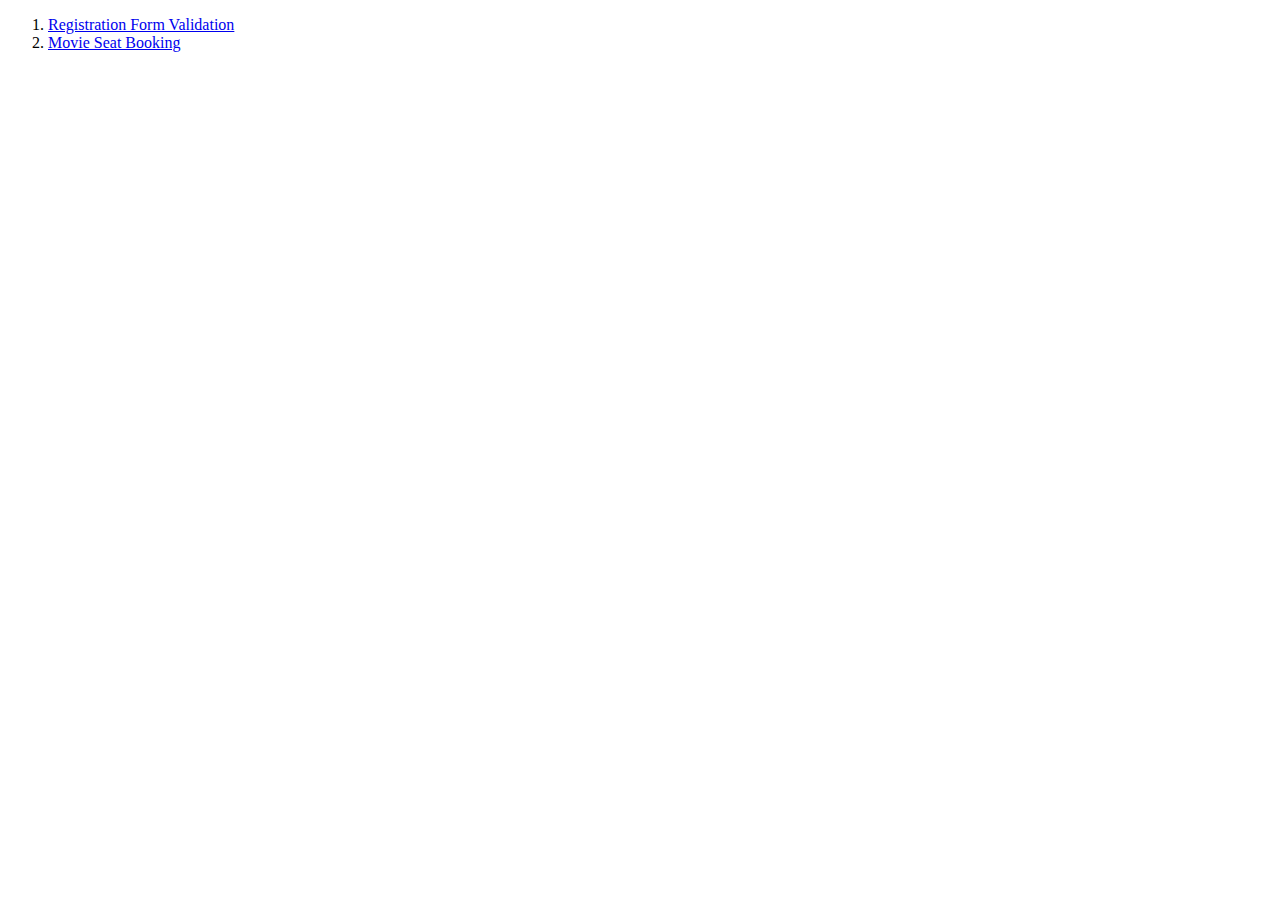
<file: index.html>
<!DOCTYPE html>
<html lang="en">
  <head>
    <meta charset="UTF-8" />
    <meta name="viewport" content="width=device-width, initial-scale=1.0" />
    <title>Document</title>
  </head>
  <body>
    <ol>
      <li><a href="Register/index.html">Registration Form Validation</a></li>
      <li><a href="Movie-Seat-Booking/index.html">Movie Seat Booking</a></li>
    </ol>
  </body>
</html>
</file>
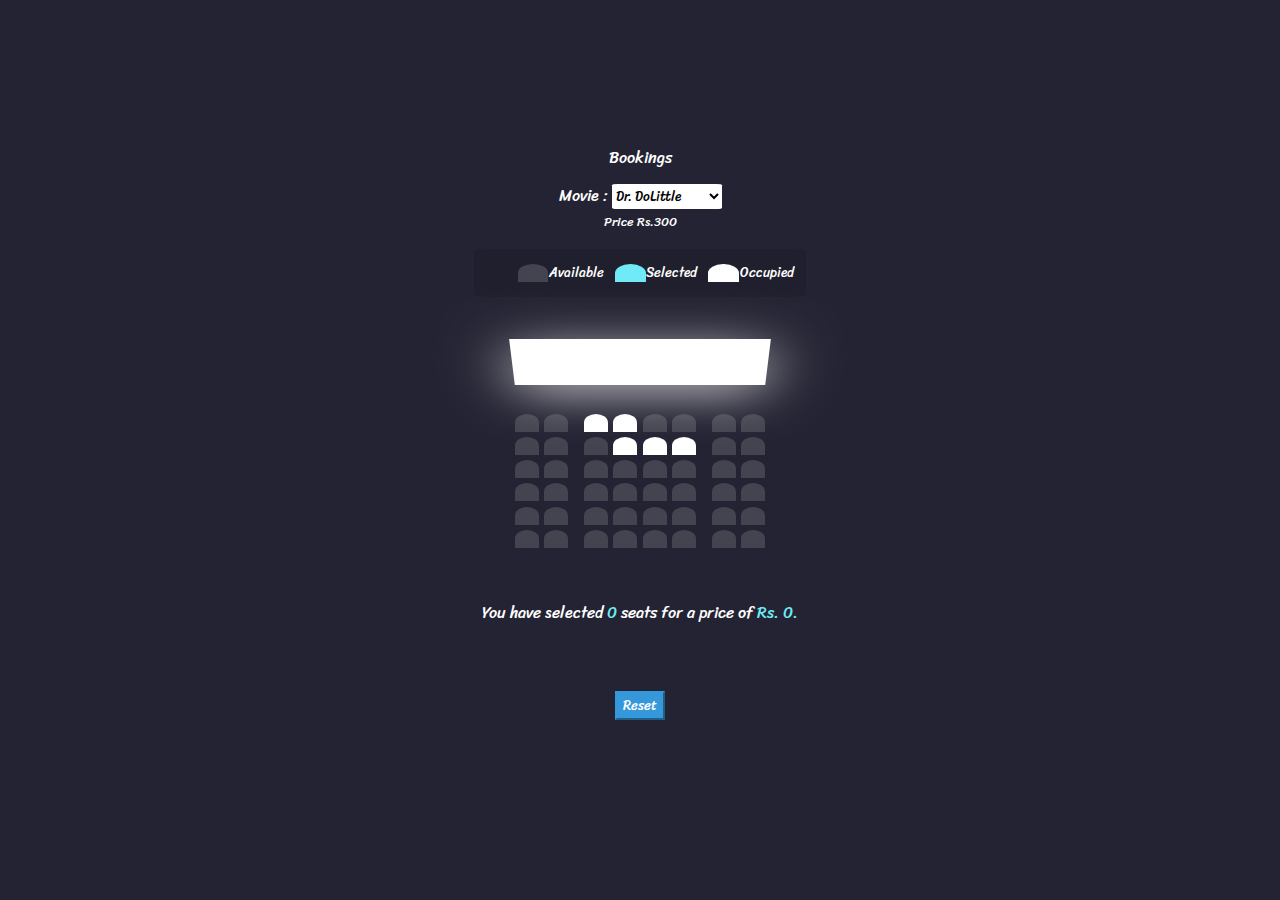
<file: Movie-Seat-Booking/index.html>
<!DOCTYPE html>
<html lang="en">
  <head>
    <meta charset="UTF-8" />
    <meta name="viewport" content="width=device-width, initial-scale=1.0" />
    <title>Vikas Cinemas</title>
    <link rel="stylesheet" href="style.css" />
  </head>
  <body>
    <div class="movies">
      <p>Bookings</p>
      <label for="movie">Movie : </label>
      <select id="movie">
        <option value="300">Dr. DoLittle</option>
        <option value="400">Malang</option>
        <option value="250">Joker</option>
        <opiton value="700">Avengers : Endgame</opiton>
        <option value="250">Imitation Game</option>
        <option value="250">Sherlock</option>
      </select>
      <div>Price Rs.<span id="cost"></span></div>
    </div>
    <ul class="stats">
      <li>
        <div class="seat availabile"></div>
        <small>Available</small>
      </li>
      <li>
        <div class="seat selected"></div>
        <small>Selected</small>
      </li>
      <li>
        <div class="seat occupied"></div>
        <small>Occupied</small>
      </li>
    </ul>
    <div class="container">
      <div class="screen"></div>
      <div class="row">
        <div class="seat"></div>
        <div class="seat"></div>
        <div class="seat occupied"></div>
        <div class="seat occupied"></div>
        <div class="seat"></div>
        <div class="seat"></div>
        <div class="seat"></div>
        <div class="seat"></div>
      </div>
      <div class="row">
        <div class="seat"></div>
        <div class="seat"></div>
        <div class="seat"></div>
        <div class="seat occupied"></div>
        <div class="seat occupied"></div>
        <div class="seat occupied"></div>
        <div class="seat"></div>
        <div class="seat"></div>
      </div>
      <div class="row">
        <div class="seat"></div>
        <div class="seat"></div>
        <div class="seat"></div>
        <div class="seat"></div>
        <div class="seat"></div>
        <div class="seat"></div>
        <div class="seat"></div>
        <div class="seat"></div>
      </div>
      <div class="row">
        <div class="seat"></div>
        <div class="seat"></div>
        <div class="seat"></div>
        <div class="seat"></div>
        <div class="seat"></div>
        <div class="seat"></div>
        <div class="seat"></div>
        <div class="seat"></div>
      </div>
      <div class="row">
        <div class="seat"></div>
        <div class="seat"></div>
        <div class="seat"></div>
        <div class="seat"></div>
        <div class="seat"></div>
        <div class="seat"></div>
        <div class="seat"></div>
        <div class="seat"></div>
      </div>
      <div class="row">
        <div class="seat"></div>
        <div class="seat"></div>
        <div class="seat"></div>
        <div class="seat"></div>
        <div class="seat"></div>
        <div class="seat"></div>
        <div class="seat"></div>
        <div class="seat"></div>
      </div>
    </div>

    <p class="total">
      You have selected <span id="count">0</span> seats for a price of
      <span id="price"> Rs. 0.</span>
    </p>

    <button id="reset" value="reset">Reset</button>
    <script src="script.js"></script>
  </body>
</html>
</file>
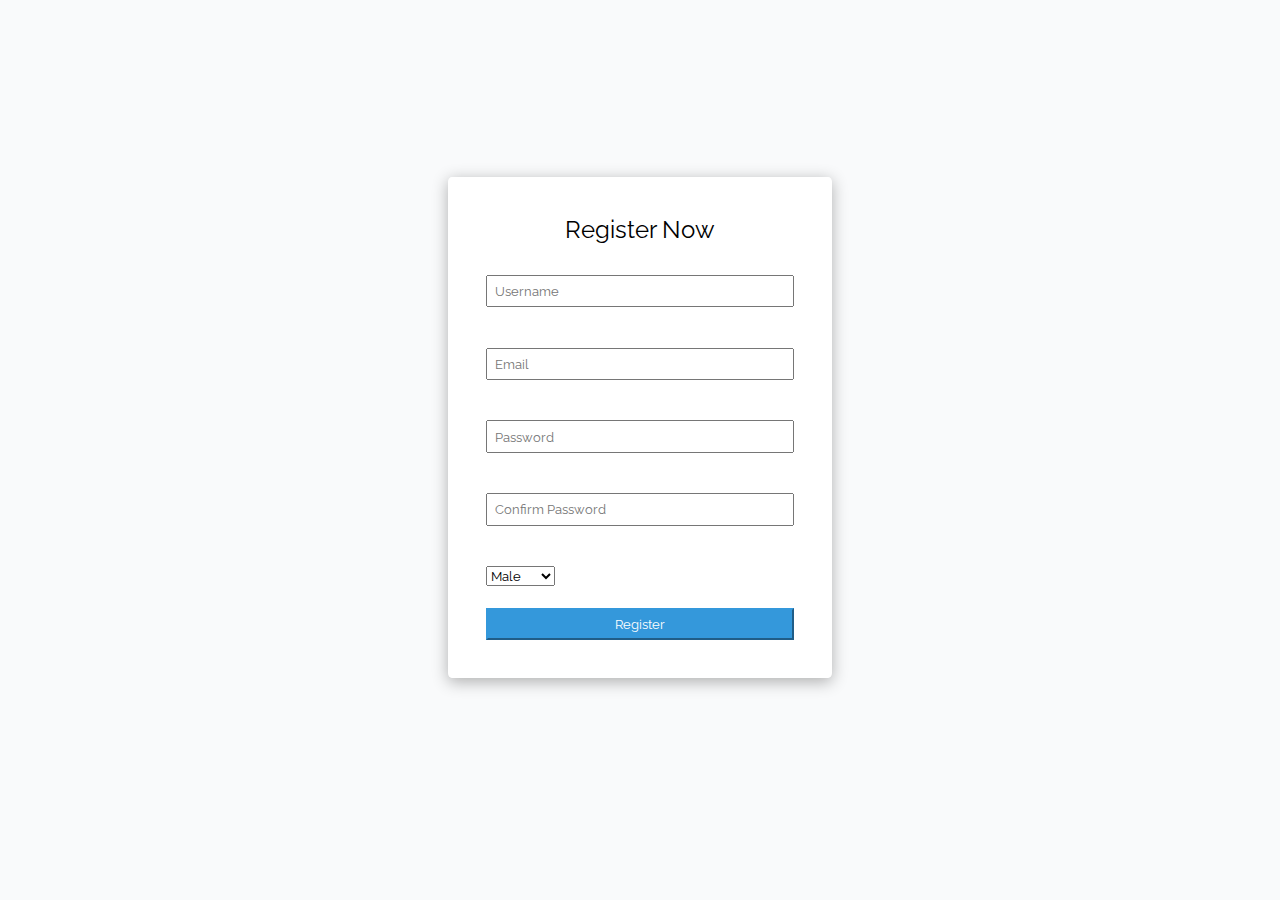
<file: Register/index.html>
<!DOCTYPE html>
<html lang="en">
  <head>
    <meta charset="UTF-8" />
    <meta name="viewport" content="width=device-width, initial-scale=1.0" />
    <link href="style.css" rel="stylesheet" />
    <title>Register</title>
  </head>
  <body>
    <div class="container">
      <form id="form" class="form">
        <p>Register Now</p>
        <div class="form-control">
          <input type="text" id="username" placeholder="Username"  />
          <small>Error Message</small>
        </div>
        <div class="form-control">
          <input type="email" id="email" placeholder="Email"  />
          <small>Error Message</small>
        </div>
        <div class="form-control">
          <input
            type="password"
            id="password"
            placeholder="Password"
            
          />
          <small>Error Message</small>
        </div>
        <div class="form-control">
          <input
            type="password"
            id="confirm-password"
            placeholder="Confirm Password"
            
          />
          <small>Error Message</small>
        </div>
        <div class="form-control gender">
          <select id="gender" />
          <option value="male"> Male</option />
          <option value="female"> Female</option>
          <option value="other" /> Other</option>
          </select>
        </div>
        <input id="submit" type="submit" value="Register" />
      </form>
    </div>
    <script src="script.js"></script>
  </body>
</html>
</file>
<file: Movie-Seat-Booking/style.css>
@import url("https://fonts.googleapis.com/css?family=Sriracha&display=swap");

* {
  font-family: "Sriracha", cursive;
  box-sizing: border-box;
}

body {
  background-color: #242333;
  color: #fff;
  display: flex;
  flex-direction: column;
  align-items: center;
  justify-content: center;
  height: 95vh;
  text-align: center;
  margin: 0;
}

.movies select {
  background-color: #fff;
  border: 0 solid #fff;
  border-radius: 5%;
  /* margin-left: 2%; */
  /* padding: 0.1%; */
}

.movies div {
  font-size: 0.8em;
}

.stats {
  background-color: rgba(0, 0, 0, 0.1);
  padding: 1% 3%;
  list-style-type: none;
  display: flex;
  justify-content: space-around;
  border-radius: 5%;
}

.stats li {
  display: flex;
  align-items: center;
  justify-content: center;
  margin: 0 2%;
}

.container {
  perspective: 1000px;
  margin-bottom: 5%;
}

.screen {
  background-color: #fff;
  height: 40%;
  width: 100%;
  box-shadow: 0vw 1vw 5vw rgba(255, 255, 255, 0.7);
  margin: 7% 0%;
  transform: rotateX(-45deg);
}
.row {
  display: flex;
}

.seat {
  background-color: #444451;
  height: 2vh;
  width: 2.5vw;
  margin: 1%;
  border-top-left-radius: 50%;
  border-top-right-radius: 50%;
}

.seat:nth-of-type(2) {
  margin-right: 5%;
}

.seat:nth-last-of-type(2) {
  margin-left: 5%;
}

.row .seat:not(.occupied):hover {
  cursor: pointer;
  transform: scale(1.2);
  background-color: #fff;
}

.seat.selected {
  background-color: #6feaf6;
}

.seat.occupied {
  background-color: #fff;
}

p {
  margin: 5% 0%;
}

p span {
  color: #6feaf6;
}

button {
  background-color: #3498db;
  cursor: pointer;
  border-color: #3498db;
  color: #fff;
}
</file>
<file: Register/style.css>
@import url("https://fonts.googleapis.com/css?family=Raleway&display=swap");

:root {
  --success-color: #2ecc71;
  --fail-color: #e74c3c;
}

* {
  box-sizing: border-box;
  font-family: "Raleway", sans-serif;
}

body {
  background-color: #f9fafb;
  display: flex;
  align-items: center;
  justify-content: center;
  min-height: 95vh;
  margin: 0;
  background-image: url("http://i.stack.imgur.com/kx8MT.gif");
  background-size: cover;
}

.container {
  background-color: #fff;
  border-radius: 1%;
  box-shadow: 0em 0.2em 1em rgba(0, 0, 0, 0.3);
  width: 30%;
}

p {
  font-size: 1.5em;
  text-align: center;
  margin: 0 0 10%;
}

.form {
  padding: 10% 10%;
}

.form-control {
  padding-bottom: 2%;
  margin-bottom: 5%;
  position: relative;
}

.form-control input {
  border: 0.01% solid #f0f0f0;
  display: block;
  width: 100%;
  padding: 2%;
}

.form-control.success input {
  border-color: var(--success-color);
}

.form-control.fail input {
  border-color: var(--fail-color);
}

small {
  color: var(--fail-color);
  bottom: 0;
  left: 0;
  visibility: hidden;
}

.form-control.fail small {
  visibility: visible;
}

#submit {
  background-color: #3498db;
  cursor: pointer;
  border-color: #3498db;
  color: #fff;
  display: block;
  width: 100%;
  padding: 2%;
}

@media (max-width: 600px) {
  .container {
    width: 65%;
  }
}

.gender {
  display: flex;
  flex-direction: row;
}
</file>
